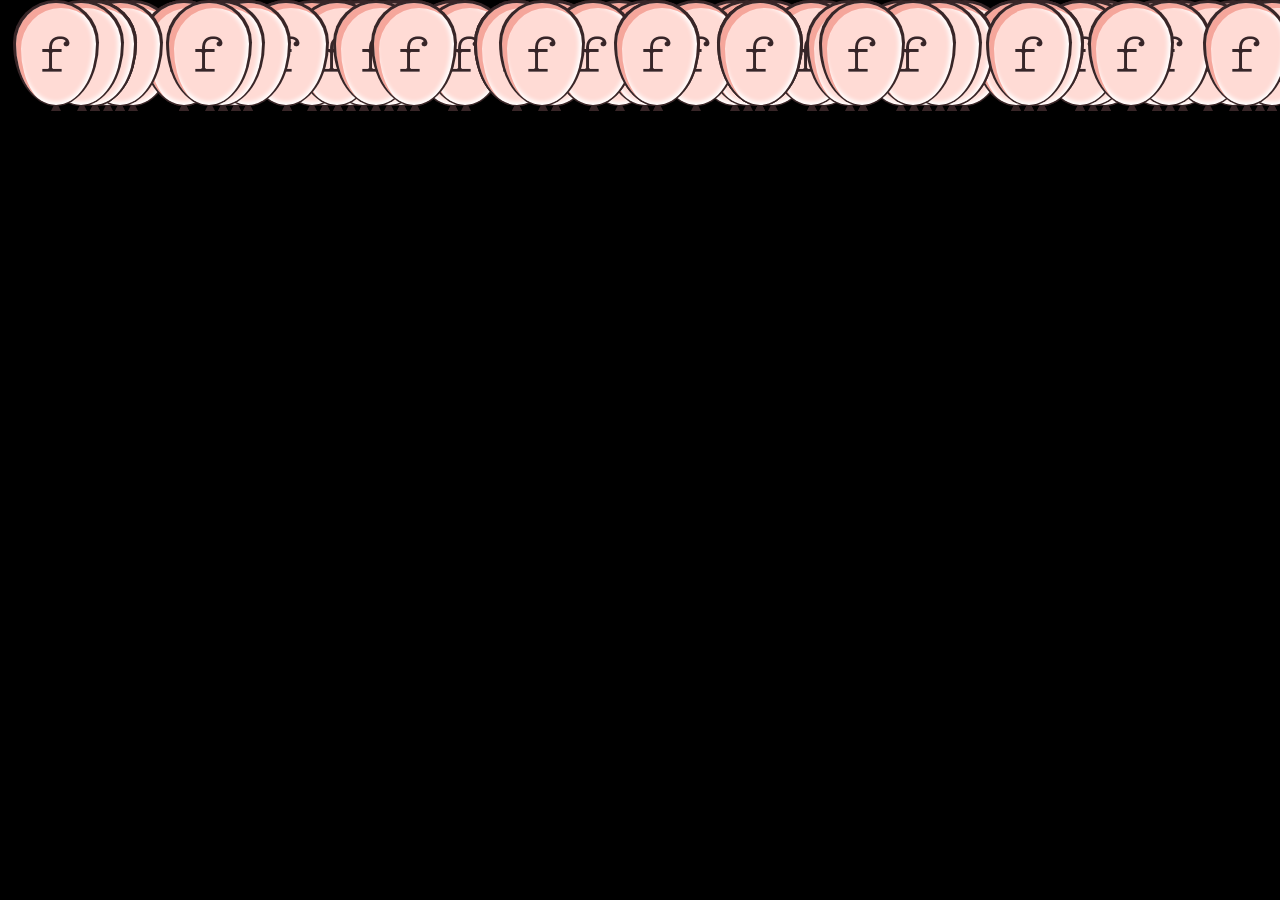
<file: index.html>
<!DOCTYPE html>
<html lang="en">
<head>
  <meta http-equiv="Content-Type" content="text/html; charset=UTF-8"/>
  <meta name="viewport" content="width=device-width, initial-scale=1, maximum-scale=1.0"/>
  <title>Frank Body Baloon Popping</title>

  <link href="assets/css/main.min.css" type="text/css" rel="stylesheet" media="screen,projection"/>
  <!--  Scripts-->
  <script src="https://code.jquery.com/jquery-2.1.1.min.js"></script>
  <script src="assets/js/init.js"></script>
</head>
<body>
  <canvas id="canvas"></canvas>
  <div class="balloons"></div>



  </body>
</html>
</file>
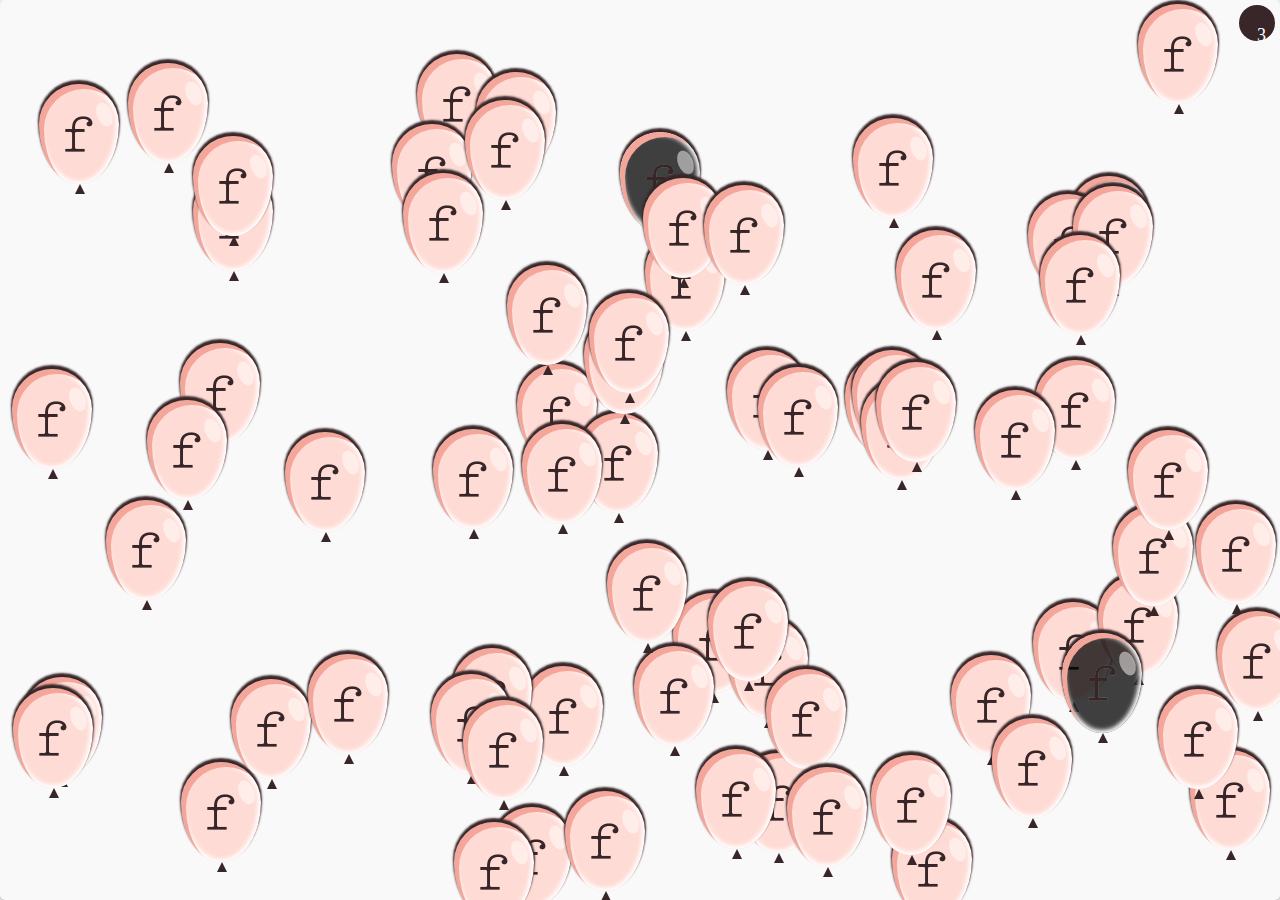
<file: test.html>
<!DOCTYPE html>
<html lang="en">
<head>
  <meta http-equiv="Content-Type" content="text/html; charset=UTF-8"/>
  <meta name="viewport" content="width=device-width, initial-scale=1, maximum-scale=1.0"/>
  <title>Frank Body Baloon Popping</title>

  <link href="assets/css/test.min.css" type="text/css" rel="stylesheet" media="screen,projection"/>
  <!--  Scripts-->
  <script src="https://code.jquery.com/jquery-2.1.1.min.js"></script>
  <script src="assets/js/balloon.js"></script>
</head>
<body>

  <div id="game">
    <div id="counter"></div>
    <div id="balloons"></div>
  </div>

  </body>
</html>
</file>
<file: assets/css/main.min.css>
body{background-color:#f5f5f5;margin:0}#canvas{position:absolute;top:0;left:0;width:100%;height:100%;cursor:crosshair;background-color:transparent}.balloons{height:100%;width:100%;position:absolute;overflow:hidden}.balloon{border-radius:50%  50%  50%  50%  / 40%  40% 60% 60%;display:block;height:100px;position:absolute;width:80px;padding:3px;z-index:2}.balloon:after{border-left:5px solid transparent;border-right:5px solid transparent;bottom:-5px;content:"";height:0;left:45%;position:absolute;width:0}.balloon .balloon-inner{background-color:#ffdbd5;background-image:url("../images/frank-f.png");width:74px;height:96px;box-shadow:inset 5px 5px 0 0 #f5a69b, inset 0 0 4px 3px #fff;background-size:35%;background-repeat:no-repeat;background-position:center}.balloon0{background-color:#382628;left:89%;animation:flyingBalloon 23s -82s linear infinite;-webkit-animation:flyingBalloon 23s -82s linear infinite;-moz-animation:flyingBalloon 23s -82s linear infinite;-ms-animation:flyingBalloon 23s -82s linear infinite;-o-animation:flyingBalloon 23s -82s linear infinite}.balloon0:after{border-bottom:10px solid #382628}.balloon1{background-color:#382628;left:11%;animation:flyingBalloon 22s -82s linear infinite;-webkit-animation:flyingBalloon 22s -82s linear infinite;-moz-animation:flyingBalloon 22s -82s linear infinite;-ms-animation:flyingBalloon 22s -82s linear infinite;-o-animation:flyingBalloon 22s -82s linear infinite}.balloon1:after{border-bottom:10px solid #382628}.balloon2{background-color:#382628;left:54%;animation:flyingBalloon 14s -82s linear infinite;-webkit-animation:flyingBalloon 14s -82s linear infinite;-moz-animation:flyingBalloon 14s -82s linear infinite;-ms-animation:flyingBalloon 14s -82s linear infinite;-o-animation:flyingBalloon 14s -82s linear infinite}.balloon2:after{border-bottom:10px solid #382628}.balloon3{background-color:#382628;left:55%;animation:flyingBalloon 10s -82s linear infinite;-webkit-animation:flyingBalloon 10s -82s linear infinite;-moz-animation:flyingBalloon 10s -82s linear infinite;-ms-animation:flyingBalloon 10s -82s linear infinite;-o-animation:flyingBalloon 10s -82s linear infinite}.balloon3:after{border-bottom:10px solid #382628}.balloon4{background-color:#382628;left:5%;animation:flyingBalloon 23s -82s linear infinite;-webkit-animation:flyingBalloon 23s -82s linear infinite;-moz-animation:flyingBalloon 23s -82s linear infinite;-ms-animation:flyingBalloon 23s -82s linear infinite;-o-animation:flyingBalloon 23s -82s linear infinite}.balloon4:after{border-bottom:10px solid #382628}.balloon5{background-color:#382628;left:64%;animation:flyingBalloon 8s -82s linear infinite;-webkit-animation:flyingBalloon 8s -82s linear infinite;-moz-animation:flyingBalloon 8s -82s linear infinite;-ms-animation:flyingBalloon 8s -82s linear infinite;-o-animation:flyingBalloon 8s -82s linear infinite}.balloon5:after{border-bottom:10px solid #382628}.balloon6{background-color:#382628;left:6%;animation:flyingBalloon 33s -82s linear infinite;-webkit-animation:flyingBalloon 33s -82s linear infinite;-moz-animation:flyingBalloon 33s -82s linear infinite;-ms-animation:flyingBalloon 33s -82s linear infinite;-o-animation:flyingBalloon 33s -82s linear infinite}.balloon6:after{border-bottom:10px solid #382628}.balloon7{background-color:#382628;left:76%;animation:flyingBalloon 47s -82s linear infinite;-webkit-animation:flyingBalloon 47s -82s linear infinite;-moz-animation:flyingBalloon 47s -82s linear infinite;-ms-animation:flyingBalloon 47s -82s linear infinite;-o-animation:flyingBalloon 47s -82s linear infinite}.balloon7:after{border-bottom:10px solid #382628}.balloon8{background-color:#382628;left:71%;animation:flyingBalloon 8s -82s linear infinite;-webkit-animation:flyingBalloon 8s -82s linear infinite;-moz-animation:flyingBalloon 8s -82s linear infinite;-ms-animation:flyingBalloon 8s -82s linear infinite;-o-animation:flyingBalloon 8s -82s linear infinite}.balloon8:after{border-bottom:10px solid #382628}.balloon9{background-color:#382628;left:77%;animation:flyingBalloon 17s -82s linear infinite;-webkit-animation:flyingBalloon 17s -82s linear infinite;-moz-animation:flyingBalloon 17s -82s linear infinite;-ms-animation:flyingBalloon 17s -82s linear infinite;-o-animation:flyingBalloon 17s -82s linear infinite}.balloon9:after{border-bottom:10px solid #382628}.balloon10{background-color:#382628;left:11%;animation:flyingBalloon 25s -82s linear infinite;-webkit-animation:flyingBalloon 25s -82s linear infinite;-moz-animation:flyingBalloon 25s -82s linear infinite;-ms-animation:flyingBalloon 25s -82s linear infinite;-o-animation:flyingBalloon 25s -82s linear infinite}.balloon10:after{border-bottom:10px solid #382628}.balloon11{background-color:#382628;left:23%;animation:flyingBalloon 47s -82s linear infinite;-webkit-animation:flyingBalloon 47s -82s linear infinite;-moz-animation:flyingBalloon 47s -82s linear infinite;-ms-animation:flyingBalloon 47s -82s linear infinite;-o-animation:flyingBalloon 47s -82s linear infinite}.balloon11:after{border-bottom:10px solid #382628}.balloon12{background-color:#382628;left:29%;animation:flyingBalloon 38s -82s linear infinite;-webkit-animation:flyingBalloon 38s -82s linear infinite;-moz-animation:flyingBalloon 38s -82s linear infinite;-ms-animation:flyingBalloon 38s -82s linear infinite;-o-animation:flyingBalloon 38s -82s linear infinite}.balloon12:after{border-bottom:10px solid #382628}.balloon13{background-color:#382628;left:22%;animation:flyingBalloon 23s -82s linear infinite;-webkit-animation:flyingBalloon 23s -82s linear infinite;-moz-animation:flyingBalloon 23s -82s linear infinite;-ms-animation:flyingBalloon 23s -82s linear infinite;-o-animation:flyingBalloon 23s -82s linear infinite}.balloon13:after{border-bottom:10px solid #382628}.balloon14{background-color:#382628;left:60%;animation:flyingBalloon 46s -82s linear infinite;-webkit-animation:flyingBalloon 46s -82s linear infinite;-moz-animation:flyingBalloon 46s -82s linear infinite;-ms-animation:flyingBalloon 46s -82s linear infinite;-o-animation:flyingBalloon 46s -82s linear infinite}.balloon14:after{border-bottom:10px solid #382628}.balloon15{background-color:#382628;left:25%;animation:flyingBalloon 19s -82s linear infinite;-webkit-animation:flyingBalloon 19s -82s linear infinite;-moz-animation:flyingBalloon 19s -82s linear infinite;-ms-animation:flyingBalloon 19s -82s linear infinite;-o-animation:flyingBalloon 19s -82s linear infinite}.balloon15:after{border-bottom:10px solid #382628}.balloon16{background-color:#382628;left:83%;animation:flyingBalloon 38s -82s linear infinite;-webkit-animation:flyingBalloon 38s -82s linear infinite;-moz-animation:flyingBalloon 38s -82s linear infinite;-ms-animation:flyingBalloon 38s -82s linear infinite;-o-animation:flyingBalloon 38s -82s linear infinite}.balloon16:after{border-bottom:10px solid #382628}.balloon17{background-color:#382628;left:32%;animation:flyingBalloon 23s -82s linear infinite;-webkit-animation:flyingBalloon 23s -82s linear infinite;-moz-animation:flyingBalloon 23s -82s linear infinite;-ms-animation:flyingBalloon 23s -82s linear infinite;-o-animation:flyingBalloon 23s -82s linear infinite}.balloon17:after{border-bottom:10px solid #382628}.balloon18{background-color:#382628;left:56%;animation:flyingBalloon 45s -82s linear infinite;-webkit-animation:flyingBalloon 45s -82s linear infinite;-moz-animation:flyingBalloon 45s -82s linear infinite;-ms-animation:flyingBalloon 45s -82s linear infinite;-o-animation:flyingBalloon 45s -82s linear infinite}.balloon18:after{border-bottom:10px solid #382628}.balloon19{background-color:#382628;left:15%;animation:flyingBalloon 36s -82s linear infinite;-webkit-animation:flyingBalloon 36s -82s linear infinite;-moz-animation:flyingBalloon 36s -82s linear infinite;-ms-animation:flyingBalloon 36s -82s linear infinite;-o-animation:flyingBalloon 36s -82s linear infinite}.balloon19:after{border-bottom:10px solid #382628}.balloon20{background-color:#382628;left:95%;animation:flyingBalloon 30s -82s linear infinite;-webkit-animation:flyingBalloon 30s -82s linear infinite;-moz-animation:flyingBalloon 30s -82s linear infinite;-ms-animation:flyingBalloon 30s -82s linear infinite;-o-animation:flyingBalloon 30s -82s linear infinite}.balloon20:after{border-bottom:10px solid #382628}.balloon21{background-color:#382628;left:24%;animation:flyingBalloon 43s -82s linear infinite;-webkit-animation:flyingBalloon 43s -82s linear infinite;-moz-animation:flyingBalloon 43s -82s linear infinite;-ms-animation:flyingBalloon 43s -82s linear infinite;-o-animation:flyingBalloon 43s -82s linear infinite}.balloon21:after{border-bottom:10px solid #382628}.balloon22{background-color:#382628;left:94%;animation:flyingBalloon 27s -82s linear infinite;-webkit-animation:flyingBalloon 27s -82s linear infinite;-moz-animation:flyingBalloon 27s -82s linear infinite;-ms-animation:flyingBalloon 27s -82s linear infinite;-o-animation:flyingBalloon 27s -82s linear infinite}.balloon22:after{border-bottom:10px solid #382628}.balloon23{background-color:#382628;left:45%;animation:flyingBalloon 30s -82s linear infinite;-webkit-animation:flyingBalloon 30s -82s linear infinite;-moz-animation:flyingBalloon 30s -82s linear infinite;-ms-animation:flyingBalloon 30s -82s linear infinite;-o-animation:flyingBalloon 30s -82s linear infinite}.balloon23:after{border-bottom:10px solid #382628}.balloon24{background-color:#382628;left:7%;animation:flyingBalloon 33s -82s linear infinite;-webkit-animation:flyingBalloon 33s -82s linear infinite;-moz-animation:flyingBalloon 33s -82s linear infinite;-ms-animation:flyingBalloon 33s -82s linear infinite;-o-animation:flyingBalloon 33s -82s linear infinite}.balloon24:after{border-bottom:10px solid #382628}.balloon25{background-color:#382628;left:57%;animation:flyingBalloon 9s -82s linear infinite;-webkit-animation:flyingBalloon 9s -82s linear infinite;-moz-animation:flyingBalloon 9s -82s linear infinite;-ms-animation:flyingBalloon 9s -82s linear infinite;-o-animation:flyingBalloon 9s -82s linear infinite}.balloon25:after{border-bottom:10px solid #382628}.balloon26{background-color:#382628;left:22%;animation:flyingBalloon 27s -82s linear infinite;-webkit-animation:flyingBalloon 27s -82s linear infinite;-moz-animation:flyingBalloon 27s -82s linear infinite;-ms-animation:flyingBalloon 27s -82s linear infinite;-o-animation:flyingBalloon 27s -82s linear infinite}.balloon26:after{border-bottom:10px solid #382628}.balloon27{background-color:#382628;left:93%;animation:flyingBalloon 17s -82s linear infinite;-webkit-animation:flyingBalloon 17s -82s linear infinite;-moz-animation:flyingBalloon 17s -82s linear infinite;-ms-animation:flyingBalloon 17s -82s linear infinite;-o-animation:flyingBalloon 17s -82s linear infinite}.balloon27:after{border-bottom:10px solid #382628}.balloon28{background-color:#382628;left:11%;animation:flyingBalloon 17s -82s linear infinite;-webkit-animation:flyingBalloon 17s -82s linear infinite;-moz-animation:flyingBalloon 17s -82s linear infinite;-ms-animation:flyingBalloon 17s -82s linear infinite;-o-animation:flyingBalloon 17s -82s linear infinite}.balloon28:after{border-bottom:10px solid #382628}.balloon29{background-color:#382628;left:61%;animation:flyingBalloon 27s -82s linear infinite;-webkit-animation:flyingBalloon 27s -82s linear infinite;-moz-animation:flyingBalloon 27s -82s linear infinite;-ms-animation:flyingBalloon 27s -82s linear infinite;-o-animation:flyingBalloon 27s -82s linear infinite}.balloon29:after{border-bottom:10px solid #382628}.balloon30{background-color:#382628;left:72%;animation:flyingBalloon 35s -82s linear infinite;-webkit-animation:flyingBalloon 35s -82s linear infinite;-moz-animation:flyingBalloon 35s -82s linear infinite;-ms-animation:flyingBalloon 35s -82s linear infinite;-o-animation:flyingBalloon 35s -82s linear infinite}.balloon30:after{border-bottom:10px solid #382628}.balloon31{background-color:#382628;left:78%;animation:flyingBalloon 42s -82s linear infinite;-webkit-animation:flyingBalloon 42s -82s linear infinite;-moz-animation:flyingBalloon 42s -82s linear infinite;-ms-animation:flyingBalloon 42s -82s linear infinite;-o-animation:flyingBalloon 42s -82s linear infinite}.balloon31:after{border-bottom:10px solid #382628}.balloon32{background-color:#382628;left:19%;animation:flyingBalloon 11s -82s linear infinite;-webkit-animation:flyingBalloon 11s -82s linear infinite;-moz-animation:flyingBalloon 11s -82s linear infinite;-ms-animation:flyingBalloon 11s -82s linear infinite;-o-animation:flyingBalloon 11s -82s linear infinite}.balloon32:after{border-bottom:10px solid #382628}.balloon33{background-color:#382628;left:16%;animation:flyingBalloon 33s -82s linear infinite;-webkit-animation:flyingBalloon 33s -82s linear infinite;-moz-animation:flyingBalloon 33s -82s linear infinite;-ms-animation:flyingBalloon 33s -82s linear infinite;-o-animation:flyingBalloon 33s -82s linear infinite}.balloon33:after{border-bottom:10px solid #382628}.balloon34{background-color:#382628;left:67%;animation:flyingBalloon 41s -82s linear infinite;-webkit-animation:flyingBalloon 41s -82s linear infinite;-moz-animation:flyingBalloon 41s -82s linear infinite;-ms-animation:flyingBalloon 41s -82s linear infinite;-o-animation:flyingBalloon 41s -82s linear infinite}.balloon34:after{border-bottom:10px solid #382628}.balloon35{background-color:#382628;left:40%;animation:flyingBalloon 14s -82s linear infinite;-webkit-animation:flyingBalloon 14s -82s linear infinite;-moz-animation:flyingBalloon 14s -82s linear infinite;-ms-animation:flyingBalloon 14s -82s linear infinite;-o-animation:flyingBalloon 14s -82s linear infinite}.balloon35:after{border-bottom:10px solid #382628}.balloon36{background-color:#382628;left:96%;animation:flyingBalloon 16s -82s linear infinite;-webkit-animation:flyingBalloon 16s -82s linear infinite;-moz-animation:flyingBalloon 16s -82s linear infinite;-ms-animation:flyingBalloon 16s -82s linear infinite;-o-animation:flyingBalloon 16s -82s linear infinite}.balloon36:after{border-bottom:10px solid #382628}.balloon37{background-color:#382628;left:28%;animation:flyingBalloon 19s -82s linear infinite;-webkit-animation:flyingBalloon 19s -82s linear infinite;-moz-animation:flyingBalloon 19s -82s linear infinite;-ms-animation:flyingBalloon 19s -82s linear infinite;-o-animation:flyingBalloon 19s -82s linear infinite}.balloon37:after{border-bottom:10px solid #382628}.balloon38{background-color:#382628;left:28%;animation:flyingBalloon 31s -82s linear infinite;-webkit-animation:flyingBalloon 31s -82s linear infinite;-moz-animation:flyingBalloon 31s -82s linear infinite;-ms-animation:flyingBalloon 31s -82s linear infinite;-o-animation:flyingBalloon 31s -82s linear infinite}.balloon38:after{border-bottom:10px solid #382628}.balloon39{background-color:#382628;left:27%;animation:flyingBalloon 29s -82s linear infinite;-webkit-animation:flyingBalloon 29s -82s linear infinite;-moz-animation:flyingBalloon 29s -82s linear infinite;-ms-animation:flyingBalloon 29s -82s linear infinite;-o-animation:flyingBalloon 29s -82s linear infinite}.balloon39:after{border-bottom:10px solid #382628}.balloon40{background-color:#382628;left:77%;animation:flyingBalloon 22s -82s linear infinite;-webkit-animation:flyingBalloon 22s -82s linear infinite;-moz-animation:flyingBalloon 22s -82s linear infinite;-ms-animation:flyingBalloon 22s -82s linear infinite;-o-animation:flyingBalloon 22s -82s linear infinite}.balloon40:after{border-bottom:10px solid #382628}.balloon41{background-color:#382628;left:6%;animation:flyingBalloon 30s -82s linear infinite;-webkit-animation:flyingBalloon 30s -82s linear infinite;-moz-animation:flyingBalloon 30s -82s linear infinite;-ms-animation:flyingBalloon 30s -82s linear infinite;-o-animation:flyingBalloon 30s -82s linear infinite}.balloon41:after{border-bottom:10px solid #382628}.balloon42{background-color:#382628;left:4%;animation:flyingBalloon 45s -82s linear infinite;-webkit-animation:flyingBalloon 45s -82s linear infinite;-moz-animation:flyingBalloon 45s -82s linear infinite;-ms-animation:flyingBalloon 45s -82s linear infinite;-o-animation:flyingBalloon 45s -82s linear infinite}.balloon42:after{border-bottom:10px solid #382628}.balloon43{background-color:#382628;left:14%;animation:flyingBalloon 40s -82s linear infinite;-webkit-animation:flyingBalloon 40s -82s linear infinite;-moz-animation:flyingBalloon 40s -82s linear infinite;-ms-animation:flyingBalloon 40s -82s linear infinite;-o-animation:flyingBalloon 40s -82s linear infinite}.balloon43:after{border-bottom:10px solid #382628}.balloon44{background-color:#382628;left:60%;animation:flyingBalloon 20s -82s linear infinite;-webkit-animation:flyingBalloon 20s -82s linear infinite;-moz-animation:flyingBalloon 20s -82s linear infinite;-ms-animation:flyingBalloon 20s -82s linear infinite;-o-animation:flyingBalloon 20s -82s linear infinite}.balloon44:after{border-bottom:10px solid #382628}.balloon45{background-color:#382628;left:69%;animation:flyingBalloon 23s -82s linear infinite;-webkit-animation:flyingBalloon 23s -82s linear infinite;-moz-animation:flyingBalloon 23s -82s linear infinite;-ms-animation:flyingBalloon 23s -82s linear infinite;-o-animation:flyingBalloon 23s -82s linear infinite}.balloon45:after{border-bottom:10px solid #382628}.balloon46{background-color:#382628;left:21%;animation:flyingBalloon 25s -82s linear infinite;-webkit-animation:flyingBalloon 25s -82s linear infinite;-moz-animation:flyingBalloon 25s -82s linear infinite;-ms-animation:flyingBalloon 25s -82s linear infinite;-o-animation:flyingBalloon 25s -82s linear infinite}.balloon46:after{border-bottom:10px solid #382628}.balloon47{background-color:#382628;left:81%;animation:flyingBalloon 31s -82s linear infinite;-webkit-animation:flyingBalloon 31s -82s linear infinite;-moz-animation:flyingBalloon 31s -82s linear infinite;-ms-animation:flyingBalloon 31s -82s linear infinite;-o-animation:flyingBalloon 31s -82s linear infinite}.balloon47:after{border-bottom:10px solid #382628}.balloon48{background-color:#382628;left:63%;animation:flyingBalloon 15s -82s linear infinite;-webkit-animation:flyingBalloon 15s -82s linear infinite;-moz-animation:flyingBalloon 15s -82s linear infinite;-ms-animation:flyingBalloon 15s -82s linear infinite;-o-animation:flyingBalloon 15s -82s linear infinite}.balloon48:after{border-bottom:10px solid #382628}.balloon49{background-color:#382628;left:25%;animation:flyingBalloon 39s -82s linear infinite;-webkit-animation:flyingBalloon 39s -82s linear infinite;-moz-animation:flyingBalloon 39s -82s linear infinite;-ms-animation:flyingBalloon 39s -82s linear infinite;-o-animation:flyingBalloon 39s -82s linear infinite}.balloon49:after{border-bottom:10px solid #382628}.balloon50{background-color:#382628;left:4%;animation:flyingBalloon 47s -82s linear infinite;-webkit-animation:flyingBalloon 47s -82s linear infinite;-moz-animation:flyingBalloon 47s -82s linear infinite;-ms-animation:flyingBalloon 47s -82s linear infinite;-o-animation:flyingBalloon 47s -82s linear infinite}.balloon50:after{border-bottom:10px solid #382628}.balloon51{background-color:#382628;left:56%;animation:flyingBalloon 14s -82s linear infinite;-webkit-animation:flyingBalloon 14s -82s linear infinite;-moz-animation:flyingBalloon 14s -82s linear infinite;-ms-animation:flyingBalloon 14s -82s linear infinite;-o-animation:flyingBalloon 14s -82s linear infinite}.balloon51:after{border-bottom:10px solid #382628}.balloon52{background-color:#382628;left:32%;animation:flyingBalloon 30s -82s linear infinite;-webkit-animation:flyingBalloon 30s -82s linear infinite;-moz-animation:flyingBalloon 30s -82s linear infinite;-ms-animation:flyingBalloon 30s -82s linear infinite;-o-animation:flyingBalloon 30s -82s linear infinite}.balloon52:after{border-bottom:10px solid #382628}.balloon53{background-color:#382628;left:23%;animation:flyingBalloon 30s -82s linear infinite;-webkit-animation:flyingBalloon 30s -82s linear infinite;-moz-animation:flyingBalloon 30s -82s linear infinite;-ms-animation:flyingBalloon 30s -82s linear infinite;-o-animation:flyingBalloon 30s -82s linear infinite}.balloon53:after{border-bottom:10px solid #382628}.balloon54{background-color:#382628;left:96%;animation:flyingBalloon 9s -82s linear infinite;-webkit-animation:flyingBalloon 9s -82s linear infinite;-moz-animation:flyingBalloon 9s -82s linear infinite;-ms-animation:flyingBalloon 9s -82s linear infinite;-o-animation:flyingBalloon 9s -82s linear infinite}.balloon54:after{border-bottom:10px solid #382628}.balloon55{background-color:#382628;left:33%;animation:flyingBalloon 20s -82s linear infinite;-webkit-animation:flyingBalloon 20s -82s linear infinite;-moz-animation:flyingBalloon 20s -82s linear infinite;-ms-animation:flyingBalloon 20s -82s linear infinite;-o-animation:flyingBalloon 20s -82s linear infinite}.balloon55:after{border-bottom:10px solid #382628}.balloon56{background-color:#382628;left:98%;animation:flyingBalloon 25s -82s linear infinite;-webkit-animation:flyingBalloon 25s -82s linear infinite;-moz-animation:flyingBalloon 25s -82s linear infinite;-ms-animation:flyingBalloon 25s -82s linear infinite;-o-animation:flyingBalloon 25s -82s linear infinite}.balloon56:after{border-bottom:10px solid #382628}.balloon57{background-color:#382628;left:76%;animation:flyingBalloon 17s -82s linear infinite;-webkit-animation:flyingBalloon 17s -82s linear infinite;-moz-animation:flyingBalloon 17s -82s linear infinite;-ms-animation:flyingBalloon 17s -82s linear infinite;-o-animation:flyingBalloon 17s -82s linear infinite}.balloon57:after{border-bottom:10px solid #382628}.balloon58{background-color:#382628;left:71%;animation:flyingBalloon 14s -82s linear infinite;-webkit-animation:flyingBalloon 14s -82s linear infinite;-moz-animation:flyingBalloon 14s -82s linear infinite;-ms-animation:flyingBalloon 14s -82s linear infinite;-o-animation:flyingBalloon 14s -82s linear infinite}.balloon58:after{border-bottom:10px solid #382628}.balloon59{background-color:#382628;left:51%;animation:flyingBalloon 47s -82s linear infinite;-webkit-animation:flyingBalloon 47s -82s linear infinite;-moz-animation:flyingBalloon 47s -82s linear infinite;-ms-animation:flyingBalloon 47s -82s linear infinite;-o-animation:flyingBalloon 47s -82s linear infinite}.balloon59:after{border-bottom:10px solid #382628}.balloon60{background-color:#382628;left:37%;animation:flyingBalloon 42s -82s linear infinite;-webkit-animation:flyingBalloon 42s -82s linear infinite;-moz-animation:flyingBalloon 42s -82s linear infinite;-ms-animation:flyingBalloon 42s -82s linear infinite;-o-animation:flyingBalloon 42s -82s linear infinite}.balloon60:after{border-bottom:10px solid #382628}.balloon61{background-color:#382628;left:83%;animation:flyingBalloon 18s -82s linear infinite;-webkit-animation:flyingBalloon 18s -82s linear infinite;-moz-animation:flyingBalloon 18s -82s linear infinite;-ms-animation:flyingBalloon 18s -82s linear infinite;-o-animation:flyingBalloon 18s -82s linear infinite}.balloon61:after{border-bottom:10px solid #382628}.balloon62{background-color:#382628;left:47%;animation:flyingBalloon 14s -82s linear infinite;-webkit-animation:flyingBalloon 14s -82s linear infinite;-moz-animation:flyingBalloon 14s -82s linear infinite;-ms-animation:flyingBalloon 14s -82s linear infinite;-o-animation:flyingBalloon 14s -82s linear infinite}.balloon62:after{border-bottom:10px solid #382628}.balloon63{background-color:#382628;left:87%;animation:flyingBalloon 25s -82s linear infinite;-webkit-animation:flyingBalloon 25s -82s linear infinite;-moz-animation:flyingBalloon 25s -82s linear infinite;-ms-animation:flyingBalloon 25s -82s linear infinite;-o-animation:flyingBalloon 25s -82s linear infinite}.balloon63:after{border-bottom:10px solid #382628}.balloon64{background-color:#382628;left:4%;animation:flyingBalloon 32s -82s linear infinite;-webkit-animation:flyingBalloon 32s -82s linear infinite;-moz-animation:flyingBalloon 32s -82s linear infinite;-ms-animation:flyingBalloon 32s -82s linear infinite;-o-animation:flyingBalloon 32s -82s linear infinite}.balloon64:after{border-bottom:10px solid #382628}.balloon65{background-color:#382628;left:82%;animation:flyingBalloon 20s -82s linear infinite;-webkit-animation:flyingBalloon 20s -82s linear infinite;-moz-animation:flyingBalloon 20s -82s linear infinite;-ms-animation:flyingBalloon 20s -82s linear infinite;-o-animation:flyingBalloon 20s -82s linear infinite}.balloon65:after{border-bottom:10px solid #382628}.balloon66{background-color:#382628;left:19%;animation:flyingBalloon 26s -82s linear infinite;-webkit-animation:flyingBalloon 26s -82s linear infinite;-moz-animation:flyingBalloon 26s -82s linear infinite;-ms-animation:flyingBalloon 26s -82s linear infinite;-o-animation:flyingBalloon 26s -82s linear infinite}.balloon66:after{border-bottom:10px solid #382628}.balloon67{background-color:#382628;left:26%;animation:flyingBalloon 17s -82s linear infinite;-webkit-animation:flyingBalloon 17s -82s linear infinite;-moz-animation:flyingBalloon 17s -82s linear infinite;-ms-animation:flyingBalloon 17s -82s linear infinite;-o-animation:flyingBalloon 17s -82s linear infinite}.balloon67:after{border-bottom:10px solid #382628}.balloon68{background-color:#382628;left:56%;animation:flyingBalloon 38s -82s linear infinite;-webkit-animation:flyingBalloon 38s -82s linear infinite;-moz-animation:flyingBalloon 38s -82s linear infinite;-ms-animation:flyingBalloon 38s -82s linear infinite;-o-animation:flyingBalloon 38s -82s linear infinite}.balloon68:after{border-bottom:10px solid #382628}.balloon69{background-color:#382628;left:87%;animation:flyingBalloon 19s -82s linear infinite;-webkit-animation:flyingBalloon 19s -82s linear infinite;-moz-animation:flyingBalloon 19s -82s linear infinite;-ms-animation:flyingBalloon 19s -82s linear infinite;-o-animation:flyingBalloon 19s -82s linear infinite}.balloon69:after{border-bottom:10px solid #382628}.balloon70{background-color:#382628;left:91%;animation:flyingBalloon 11s -82s linear infinite;-webkit-animation:flyingBalloon 11s -82s linear infinite;-moz-animation:flyingBalloon 11s -82s linear infinite;-ms-animation:flyingBalloon 11s -82s linear infinite;-o-animation:flyingBalloon 11s -82s linear infinite}.balloon70:after{border-bottom:10px solid #382628}.balloon71{background-color:#382628;left:37%;animation:flyingBalloon 27s -82s linear infinite;-webkit-animation:flyingBalloon 27s -82s linear infinite;-moz-animation:flyingBalloon 27s -82s linear infinite;-ms-animation:flyingBalloon 27s -82s linear infinite;-o-animation:flyingBalloon 27s -82s linear infinite}.balloon71:after{border-bottom:10px solid #382628}.balloon72{background-color:#382628;left:71%;animation:flyingBalloon 27s -82s linear infinite;-webkit-animation:flyingBalloon 27s -82s linear infinite;-moz-animation:flyingBalloon 27s -82s linear infinite;-ms-animation:flyingBalloon 27s -82s linear infinite;-o-animation:flyingBalloon 27s -82s linear infinite}.balloon72:after{border-bottom:10px solid #382628}.balloon73{background-color:#382628;left:29%;animation:flyingBalloon 27s -82s linear infinite;-webkit-animation:flyingBalloon 27s -82s linear infinite;-moz-animation:flyingBalloon 27s -82s linear infinite;-ms-animation:flyingBalloon 27s -82s linear infinite;-o-animation:flyingBalloon 27s -82s linear infinite}.balloon73:after{border-bottom:10px solid #382628}.balloon74{background-color:#382628;left:69%;animation:flyingBalloon 31s -82s linear infinite;-webkit-animation:flyingBalloon 31s -82s linear infinite;-moz-animation:flyingBalloon 31s -82s linear infinite;-ms-animation:flyingBalloon 31s -82s linear infinite;-o-animation:flyingBalloon 31s -82s linear infinite}.balloon74:after{border-bottom:10px solid #382628}.balloon75{background-color:#382628;left:96%;animation:flyingBalloon 29s -82s linear infinite;-webkit-animation:flyingBalloon 29s -82s linear infinite;-moz-animation:flyingBalloon 29s -82s linear infinite;-ms-animation:flyingBalloon 29s -82s linear infinite;-o-animation:flyingBalloon 29s -82s linear infinite}.balloon75:after{border-bottom:10px solid #382628}.balloon76{background-color:#382628;left:3%;animation:flyingBalloon 32s -82s linear infinite;-webkit-animation:flyingBalloon 32s -82s linear infinite;-moz-animation:flyingBalloon 32s -82s linear infinite;-ms-animation:flyingBalloon 32s -82s linear infinite;-o-animation:flyingBalloon 32s -82s linear infinite}.balloon76:after{border-bottom:10px solid #382628}.balloon77{background-color:#382628;left:81%;animation:flyingBalloon 39s -82s linear infinite;-webkit-animation:flyingBalloon 39s -82s linear infinite;-moz-animation:flyingBalloon 39s -82s linear infinite;-ms-animation:flyingBalloon 39s -82s linear infinite;-o-animation:flyingBalloon 39s -82s linear infinite}.balloon77:after{border-bottom:10px solid #382628}.balloon78{background-color:#382628;left:40%;animation:flyingBalloon 10s -82s linear infinite;-webkit-animation:flyingBalloon 10s -82s linear infinite;-moz-animation:flyingBalloon 10s -82s linear infinite;-ms-animation:flyingBalloon 10s -82s linear infinite;-o-animation:flyingBalloon 10s -82s linear infinite}.balloon78:after{border-bottom:10px solid #382628}.balloon79{background-color:#382628;left:88%;animation:flyingBalloon 27s -82s linear infinite;-webkit-animation:flyingBalloon 27s -82s linear infinite;-moz-animation:flyingBalloon 27s -82s linear infinite;-ms-animation:flyingBalloon 27s -82s linear infinite;-o-animation:flyingBalloon 27s -82s linear infinite}.balloon79:after{border-bottom:10px solid #382628}.balloon80{background-color:#382628;left:78%;animation:flyingBalloon 8s -82s linear infinite;-webkit-animation:flyingBalloon 8s -82s linear infinite;-moz-animation:flyingBalloon 8s -82s linear infinite;-ms-animation:flyingBalloon 8s -82s linear infinite;-o-animation:flyingBalloon 8s -82s linear infinite}.balloon80:after{border-bottom:10px solid #382628}.balloon81{background-color:#382628;left:78%;animation:flyingBalloon 10s -82s linear infinite;-webkit-animation:flyingBalloon 10s -82s linear infinite;-moz-animation:flyingBalloon 10s -82s linear infinite;-ms-animation:flyingBalloon 10s -82s linear infinite;-o-animation:flyingBalloon 10s -82s linear infinite}.balloon81:after{border-bottom:10px solid #382628}.balloon82{background-color:#382628;left:43%;animation:flyingBalloon 11s -82s linear infinite;-webkit-animation:flyingBalloon 11s -82s linear infinite;-moz-animation:flyingBalloon 11s -82s linear infinite;-ms-animation:flyingBalloon 11s -82s linear infinite;-o-animation:flyingBalloon 11s -82s linear infinite}.balloon82:after{border-bottom:10px solid #382628}.balloon83{background-color:#382628;left:48%;animation:flyingBalloon 27s -82s linear infinite;-webkit-animation:flyingBalloon 27s -82s linear infinite;-moz-animation:flyingBalloon 27s -82s linear infinite;-ms-animation:flyingBalloon 27s -82s linear infinite;-o-animation:flyingBalloon 27s -82s linear infinite}.balloon83:after{border-bottom:10px solid #382628}.balloon84{background-color:#382628;left:15%;animation:flyingBalloon 36s -82s linear infinite;-webkit-animation:flyingBalloon 36s -82s linear infinite;-moz-animation:flyingBalloon 36s -82s linear infinite;-ms-animation:flyingBalloon 36s -82s linear infinite;-o-animation:flyingBalloon 36s -82s linear infinite}.balloon84:after{border-bottom:10px solid #382628}.balloon85{background-color:#382628;left:37%;animation:flyingBalloon 27s -82s linear infinite;-webkit-animation:flyingBalloon 27s -82s linear infinite;-moz-animation:flyingBalloon 27s -82s linear infinite;-ms-animation:flyingBalloon 27s -82s linear infinite;-o-animation:flyingBalloon 27s -82s linear infinite}.balloon85:after{border-bottom:10px solid #382628}.balloon86{background-color:#382628;left:1%;animation:flyingBalloon 31s -82s linear infinite;-webkit-animation:flyingBalloon 31s -82s linear infinite;-moz-animation:flyingBalloon 31s -82s linear infinite;-ms-animation:flyingBalloon 31s -82s linear infinite;-o-animation:flyingBalloon 31s -82s linear infinite}.balloon86:after{border-bottom:10px solid #382628}.balloon87{background-color:#382628;left:70%;animation:flyingBalloon 26s -82s linear infinite;-webkit-animation:flyingBalloon 26s -82s linear infinite;-moz-animation:flyingBalloon 26s -82s linear infinite;-ms-animation:flyingBalloon 26s -82s linear infinite;-o-animation:flyingBalloon 26s -82s linear infinite}.balloon87:after{border-bottom:10px solid #382628}.balloon88{background-color:#382628;left:16%;animation:flyingBalloon 17s -82s linear infinite;-webkit-animation:flyingBalloon 17s -82s linear infinite;-moz-animation:flyingBalloon 17s -82s linear infinite;-ms-animation:flyingBalloon 17s -82s linear infinite;-o-animation:flyingBalloon 17s -82s linear infinite}.balloon88:after{border-bottom:10px solid #382628}.balloon89{background-color:#382628;left:77%;animation:flyingBalloon 38s -82s linear infinite;-webkit-animation:flyingBalloon 38s -82s linear infinite;-moz-animation:flyingBalloon 38s -82s linear infinite;-ms-animation:flyingBalloon 38s -82s linear infinite;-o-animation:flyingBalloon 38s -82s linear infinite}.balloon89:after{border-bottom:10px solid #382628}.balloon90{background-color:#382628;left:94%;animation:flyingBalloon 14s -82s linear infinite;-webkit-animation:flyingBalloon 14s -82s linear infinite;-moz-animation:flyingBalloon 14s -82s linear infinite;-ms-animation:flyingBalloon 14s -82s linear infinite;-o-animation:flyingBalloon 14s -82s linear infinite}.balloon90:after{border-bottom:10px solid #382628}.balloon91{background-color:#382628;left:85%;animation:flyingBalloon 38s -82s linear infinite;-webkit-animation:flyingBalloon 38s -82s linear infinite;-moz-animation:flyingBalloon 38s -82s linear infinite;-ms-animation:flyingBalloon 38s -82s linear infinite;-o-animation:flyingBalloon 38s -82s linear infinite}.balloon91:after{border-bottom:10px solid #382628}.balloon92{background-color:#382628;left:68%;animation:flyingBalloon 40s -82s linear infinite;-webkit-animation:flyingBalloon 40s -82s linear infinite;-moz-animation:flyingBalloon 40s -82s linear infinite;-ms-animation:flyingBalloon 40s -82s linear infinite;-o-animation:flyingBalloon 40s -82s linear infinite}.balloon92:after{border-bottom:10px solid #382628}.balloon93{background-color:#382628;left:56%;animation:flyingBalloon 35s -82s linear infinite;-webkit-animation:flyingBalloon 35s -82s linear infinite;-moz-animation:flyingBalloon 35s -82s linear infinite;-ms-animation:flyingBalloon 35s -82s linear infinite;-o-animation:flyingBalloon 35s -82s linear infinite}.balloon93:after{border-bottom:10px solid #382628}.balloon94{background-color:#382628;left:64%;animation:flyingBalloon 29s -82s linear infinite;-webkit-animation:flyingBalloon 29s -82s linear infinite;-moz-animation:flyingBalloon 29s -82s linear infinite;-ms-animation:flyingBalloon 29s -82s linear infinite;-o-animation:flyingBalloon 29s -82s linear infinite}.balloon94:after{border-bottom:10px solid #382628}.balloon95{background-color:#382628;left:43%;animation:flyingBalloon 26s -82s linear infinite;-webkit-animation:flyingBalloon 26s -82s linear infinite;-moz-animation:flyingBalloon 26s -82s linear infinite;-ms-animation:flyingBalloon 26s -82s linear infinite;-o-animation:flyingBalloon 26s -82s linear infinite}.balloon95:after{border-bottom:10px solid #382628}.balloon96{background-color:#382628;left:39%;animation:flyingBalloon 47s -82s linear infinite;-webkit-animation:flyingBalloon 47s -82s linear infinite;-moz-animation:flyingBalloon 47s -82s linear infinite;-ms-animation:flyingBalloon 47s -82s linear infinite;-o-animation:flyingBalloon 47s -82s linear infinite}.balloon96:after{border-bottom:10px solid #382628}.balloon97{background-color:#382628;left:14%;animation:flyingBalloon 15s -82s linear infinite;-webkit-animation:flyingBalloon 15s -82s linear infinite;-moz-animation:flyingBalloon 15s -82s linear infinite;-ms-animation:flyingBalloon 15s -82s linear infinite;-o-animation:flyingBalloon 15s -82s linear infinite}.balloon97:after{border-bottom:10px solid #382628}.balloon98{background-color:#382628;left:13%;animation:flyingBalloon 40s -82s linear infinite;-webkit-animation:flyingBalloon 40s -82s linear infinite;-moz-animation:flyingBalloon 40s -82s linear infinite;-ms-animation:flyingBalloon 40s -82s linear infinite;-o-animation:flyingBalloon 40s -82s linear infinite}.balloon98:after{border-bottom:10px solid #382628}.balloon99{background-color:#382628;left:48%;animation:flyingBalloon 22s -82s linear infinite;-webkit-animation:flyingBalloon 22s -82s linear infinite;-moz-animation:flyingBalloon 22s -82s linear infinite;-ms-animation:flyingBalloon 22s -82s linear infinite;-o-animation:flyingBalloon 22s -82s linear infinite}.balloon99:after{border-bottom:10px solid #382628}@-webkit-keyframes flyingBalloon{from{bottom:-40%}to{bottom:140%}}@-moz-keyframes flyingBalloon{from{bottom:-40%}to{bottom:140%}}@-ms-keyframes flyingBalloon{from{bottom:-40%}to{bottom:140%}}@-o-keyframes flyingBalloon{from{bottom:-40%}to{bottom:140%}}@keyframes flyingBalloon{from{bottom:-40%}to{bottom:140%}}
</file>
<file: assets/css/test.min.css>
*,*:before,*:after{box-sizing:border-box}html,body{font-family:"Maven Pro";height:100%;margin:0;background:#ecf0f1}#game{position:relative;width:100%;height:100%;background:#f9f9f9;top:50%;left:50%;transform:translateX(-50%) translateY(-50%);overflow:hidden;box-shadow:0 1px 2px rgba(0,0,0,0.25);border-radius:5px}#balloons{position:relative;width:100%;height:100%}.balloon{border-radius:50% 50% 50% 50% / 40% 40% 60% 60%;display:block;height:100px;position:absolute;width:80px;padding:3px;z-index:2;background-color:#ffdbd5;box-shadow:inset 5px 5px 0 0 #f5a69b,inset 0 0 4px 3px #fff,0px -3px 2px 1px #382628;background-image:url("../images/frank-f.png");background-size:35%;background-repeat:no-repeat;background-position:center}.balloon:after{border-left:5px solid transparent;border-right:5px solid transparent;bottom:-10px;content:'';height:0;left:45%;position:absolute;width:0;border-bottom:10px solid #382628}.balloon:before{width:15px;height:25px;top:18px;right:7px;border-radius:50%;background:rgba(255,255,255,0.5);transform:rotate(158deg);position:absolute;content:'';display:block}#counter{pointer-events:none;position:absolute;right:5px;top:5px;background:#382628;z-index:10;color:white;border-radius:50%;padding:1em;width:25px;height:25px;line-height:25px;text-align:center;font-size:18px}.click-message{pointer-events:none;transform:translateY(-50%) translateX(-50%);animation:clickMessage 2s linear;animation-fill-mode:forwards;position:absolute;z-index:3;color:black;font-size:25px;text-shadow:0 1px 2px rgba(0,0,0,0.25);color:#ff8775;text-shadow:2px 2px #382628}.click-message.gain{color:#27ae60}.click-message.loss{color:#c0392b}.click{z-index:2;pointer-events:none;transform:translateY(-50%) translateX(-50%);animation:click .5s linear;animation-fill-mode:forwards;position:absolute;background:rgba(255,135,117,0.4);width:40px;height:40px;border-radius:50%}#msg{pointer-events:none;position:absolute;left:50%;transform:scale(0);z-index:3;font-size:70px;opacity:0;text-align:center;z-index:0;cursor:default;border:2px solid #382628;background:white;color:#382628;width:71px;height:71px;display:block}#msg.displayMsg{z-index:10;animation:displayMsg 3s cubic-bezier(0.9, 0.1, 0.1, 0.9);animation-fill-mode:forwards}.layer{background:#ffdbd5;position:absolute;top:0;bottom:0;left:0;right:0;opacity:0;display:-webkit-flex;display:-ms-flexbox;display:flex;-webkit-align-items:center;-ms-flex-align:center;align-items:center;display:-webkit-box;display:-webkit-flex;display:-ms-flexbox;display:flex;-webkit-box-orient:horizontal;-webkit-box-direction:normal;-webkit-flex-direction:row;-ms-flex-direction:row;flex-direction:row;-webkit-flex-wrap:wrap;-ms-flex-wrap:wrap;flex-wrap:wrap;-webkit-box-pack:center;-webkit-justify-content:center;-ms-flex-pack:center;justify-content:center;-webkit-box-align:center;-webkit-align-items:center;-ms-flex-align:center;align-items:center;-webkit-align-content:center;-ms-flex-line-pack:center;align-content:center;line-height:1}.layer.loaded{animation:layerTransition 1s linear;animation-fill-mode:forwards}@keyframes layerTransition{0%{opacity:0}100%{opacity:1}}@keyframes displayMsg{0%{opacity:0;transform:scale(0);width:71px;height:71px;left:50%}60%{opacity:1;transform:scale(1);width:71px;height:71px;left:50%}80%{left:0%;width:100%;height:71px;opacity:1;transform:scale(1)}100%{left:0%;width:100%;height:300px;opacity:1;transform:scale(1)}}@keyframes anim1{0%,100%{transform:translateY(20%)}50%{transform:translateY(-20%)}}.anim1{animation:anim1 3s ease-in-out infinite}@keyframes anim2{0%,100%{transform:translateY(-20%)}60%{transform:translateY(30%)}}.anim2{animation:anim2 5s ease-in-out infinite}@keyframes anim3{0%,100%{transform:translateY(-10%)}30%{transform:translateY(10%)}}.anim3{animation:anim3 4s ease-in-out infinite}@keyframes anim4{0%,100%{transform:translateY(10%)}50%{transform:translateY(-40%)}}.anim4{animation:anim4 6s ease-in-out infinite}@keyframes speedOut{0%{transform:rotate(0deg) translateY(0)}100%{transform:rotate(-10deg);top:-200px}}.speedOut{pointer-events:none;animation:speedOut 1s ease}@keyframes click{0%{transform:translateY(-50%) translateX(-50%) scale(1);opacity:1}100%{transform:translateY(-50%) translateX(-50%) scale(0);opacity:0}}@keyframes clickMessage{30%{transform:translateY(-50%) translateX(-50%);opacity:1}100%{transform:translateY(-150%) translateX(-50%);opacity:0}}.welcome-message{color:#382628;font-size:20px;margin:0 auto;white-space:nowrap;overflow:hidden;width:100%}.welcome-message.active{animation:type 4s steps(60, end);animation-fill-mode:forwards;-webkit-animation-delay:5s;animation-delay:5s;-webkit-animation-iteration-count:1;animation-iteration-count:1}span.blink{animation:blink 1s infinite}@keyframes type{from{width:0}}@keyframes type2{0%{width:0}50%{width:0}100%{width:100}}@keyframes blink{to{opacity:.0}}
</file>
